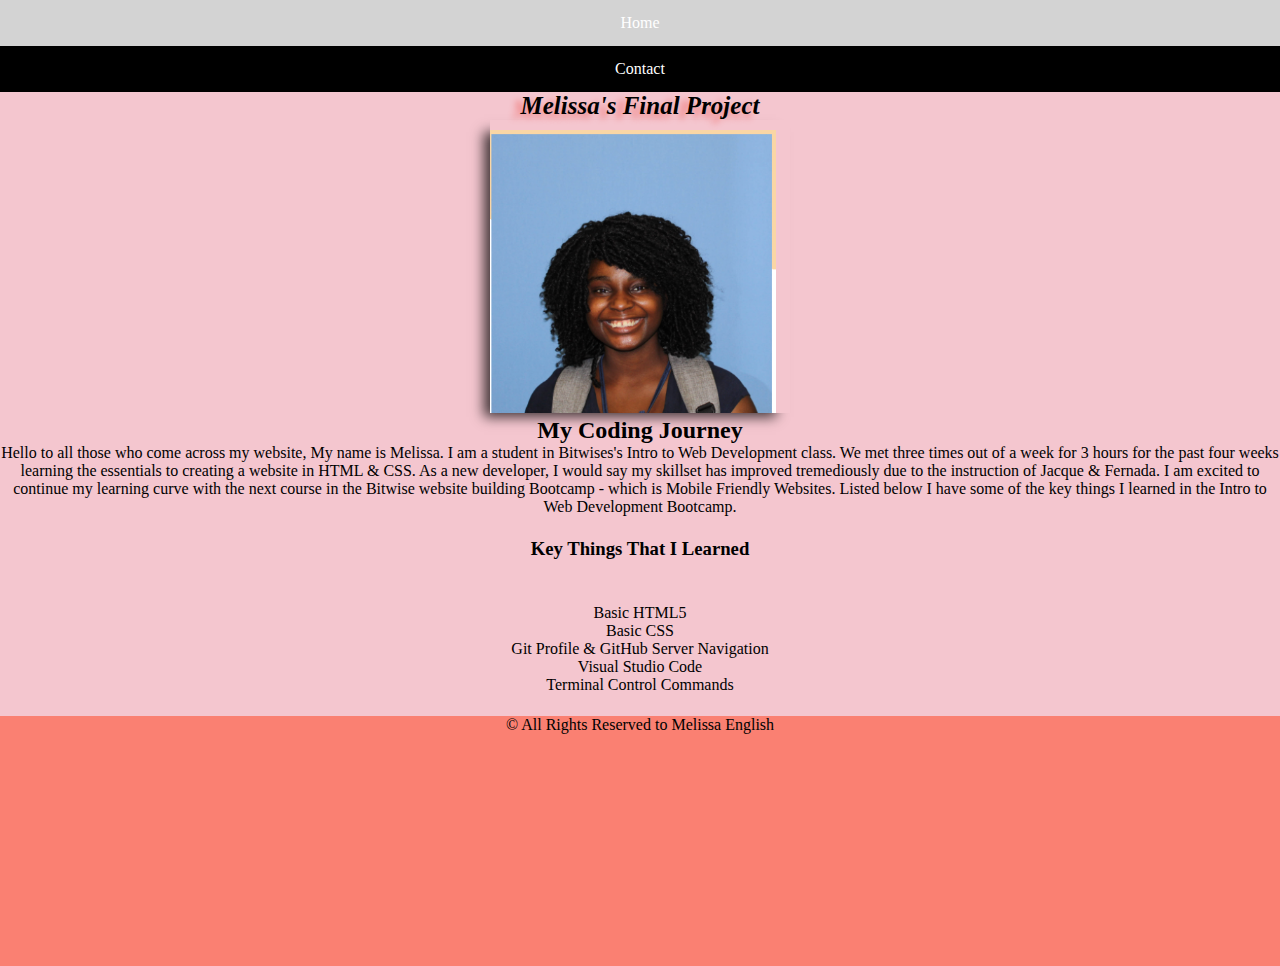
<file: index.html>
<!DOCTYPE html>
<html lang="en">
<head>
    <meta charset="UTF-8">
    <meta http-equiv="X-UA-Compatible" content="IE=edge">
    <meta name="viewport" content="width=device-width, initial-scale=1.0">
    <meta name="author" content="Melissa">
    <meta name="description" content="Intro to HTML and CSS Basics...">
    <title>WFB | Final Project</title>
    <!-- Font Awesome -->
    <link rel="stylesheet" href="https://cdnjs.cloudflare.com/ajax/libs/font-awesome/6.3.0/css/all.min.css" integrity="sha512-SzlrxWUlpfuzQ+pcUCosxcglQRNAq/DZjVsC0lE40xsADsfeQoEypE+enwcOiGjk/bSuGGKHEyjSoQ1zVisanQ==" crossorigin="anonymous" referrerpolicy="no-referrer" />
    
    <link rel="stylesheet" href="./css/styles.css">

</head>
<body>
    <header>
        <nav style="background-color: black;">
            <ul>
                <li>
                    <a href="index.html">Home</a>
                </li>
                <li>
                    <a href="contact.html">Contact</a>
                </li>
            </ul>
        </nav>
    </header>
    <section>
    <h1 class="main-headers">Melissa's Final Project</h1>
    <main id="main-content">
    <img src="./img/pic_of_me.png" alt="A headshot photo of Melissa">
    </section>
            <h2>My Coding Journey</h2>
                <p> Hello to all those who come across my website,
                    My name is Melissa. I am a student in Bitwises's Intro to Web Development class. We met three times out of a week for 3 hours for the past four weeks learning the essentials to creating a website in HTML & CSS. As a new developer, I would say my skillset has improved tremediously due to the instruction of Jacque & Fernada. I am excited to continue my learning curve with the next course in the Bitwise website building Bootcamp - which is Mobile Friendly Websites. Listed below I have some of the key things I learned in the Intro to Web Development Bootcamp. 
                </p>
                <h3 class="md-space"> Key Things That I Learned </h3>
                <div class="md-space">
                    <ul>
                        <li>Basic HTML5</li>
                        <li>Basic CSS</li>
                        <li>Git Profile & GitHub Server Navigation</li>
                        <li>Visual Studio Code</li>
                        <li>Terminal Control Commands</li>
                    </ul>
                </div>
        </section>
        </div>
        <footer>
            <div class="social-links">
                <p>
                    <a href="https://github.com/mmarketu119" target="_blank">    
                        <i class="fa-brands fa-github"></i>
                    </a>
                    <a href="#" target="_blank">
                        <i class="fa-brands fa-facebook"></i>
                    </a>
                    <a href="#" target="_blank">
                        <i class="fa-brands fa-twitter"></i>  
                    </a>
                </p>
                <p>&copy; All Rights Reserved to Melissa English</p>
            </div>
        </footer>
</body>
</html>
</file>
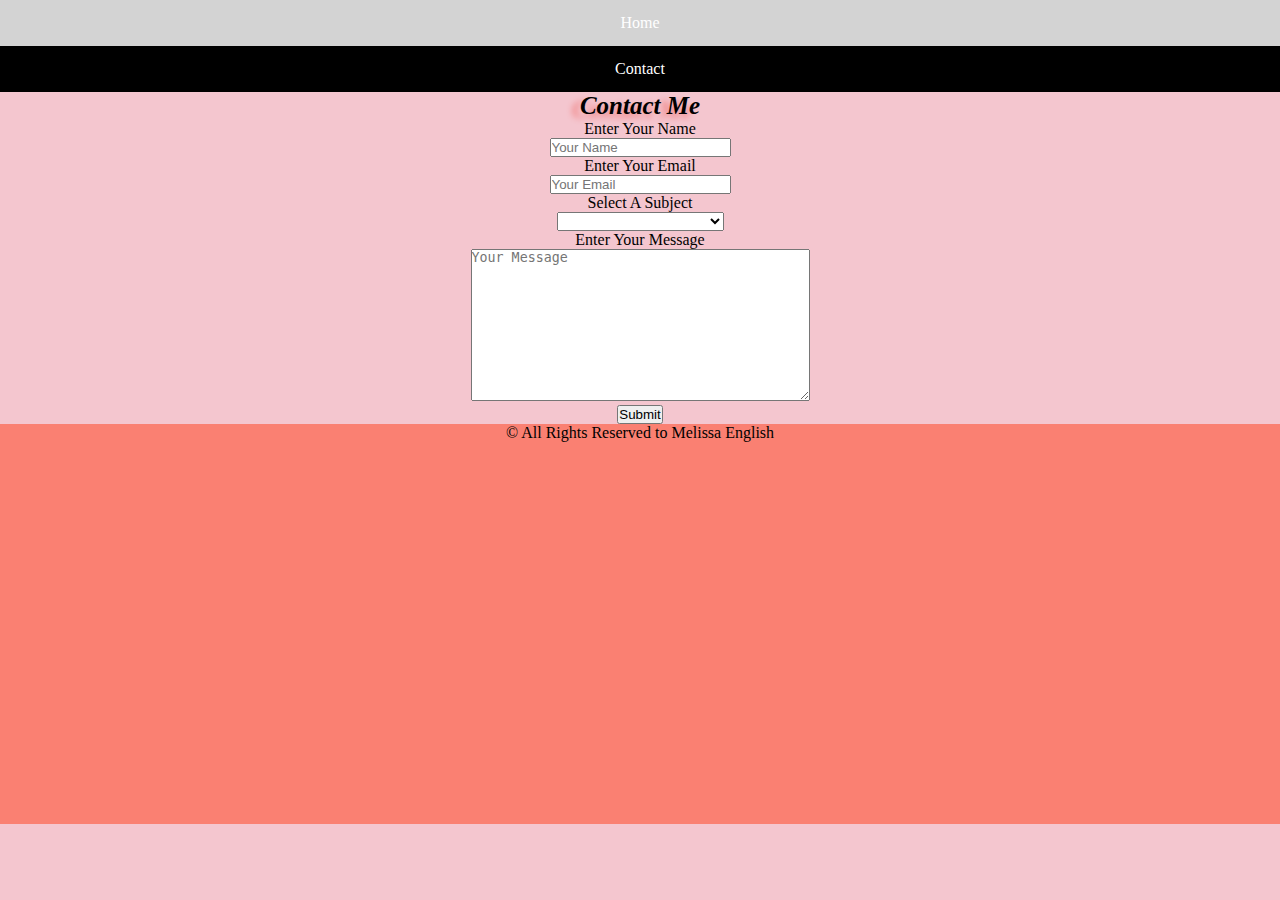
<file: contact.html>
<!DOCTYPE html>
<html lang="en">
<head>
    <meta charset="UTF-8">
    <meta http-equiv="X-UA-Compatible" content="IE=edge">
    <meta name="viewport" content="width=device-width, initial-scale=1.0">
    <meta name="author" content="Melissa">
    <meta name="description" content="Intro to HTML and CSS Basics...">
    <title>WFB | Final Project</title>
    <!-- Font Awesome -->
    <link rel="stylesheet" href="https://cdnjs.cloudflare.com/ajax/libs/font-awesome/6.3.0/css/all.min.css" integrity="sha512-SzlrxWUlpfuzQ+pcUCosxcglQRNAq/DZjVsC0lE40xsADsfeQoEypE+enwcOiGjk/bSuGGKHEyjSoQ1zVisanQ==" crossorigin="anonymous" referrerpolicy="no-referrer" />
    <link rel="stylesheet" href="./css/styles.css">
</head>
<body>
    <header>
        <nav style="background-color: black;">
            <ul>
                <li>
                    <a href="index.html">Home</a>
                </li>
                <li>
                    <a href="contact.html">Contact</a>
                </li>
            </ul>
        </nav>
    </header>
    <h1 class="main-headers">Contact Me</h1>
    <main>
        <form method="" action="">
            <div class=".input-wrapper">
            <label for= "input-full-name">Enter Your Name</label>
            <!-- name, email, subject, message form -->
            <input id="input-full-name" name="full-name" type="text" placeholder="Your Name">
        </div>
        <div class=".input-wrapper">
            <label for="input-email">Enter Your Email</label>
            <input id="input-email" name="email" type="email" placeholder="Your Email">
        </div>
        <div class=".input-wrapper">
            <label for="input-subject">Select A Subject</label>
            <select id="input-subject" name="subject" placeholder="">
                <option></option>
                <option value="meeting">Order my e-Book</option>
                <option value="consultation">Schedule a Consultation</option>
                <option value="Question">Ask a Question</option>
            </select>
        </div>
        <div class=".input-wrapper">
            <label for="input-message">Enter Your Message</label>
            <textarea id="input-message" name="message" placeholder="Your Message" cols="40" rows="10"></textarea>
        </div>
        <div class=".input-wrapper">
            <label for="input-button"></label>
            <input id="input-button" name="button" type="submit">
        </div>
    </form>
    </main>
    <footer style="height: 400px;">
        <div class="social-links">
            <p>
                <a href="https://github.com/mmarketu119" target="_blank">    
                    <i class="fa-brands fa-github"></i>
                </a>
                <a href="#" target="_blank">
                    <i class="fa-brands fa-facebook"></i>
                </a>
                <a href="#" target="_blank">
                    <i class="fa-brands fa-twitter"></i>  
                </a>
            </p>
            <p>&copy; All Rights Reserved to Melissa English</p>
        </div>
    </footer>
    </body>
</html>
</file>
<file: css/styles.css>
/*Global Stlyes*/
a{
  text-decoration: none;
}
*{
  box-sizing: border-box;
  margin: 0;
  padding: 0;
}

/*This is the navigation bar style formatting, should be same for each page*/
ul {
  list-style-type: none;
  position: sticky;
  margin: 0;
  padding: 0;
  overflow: hidden;
}
li a {
    display: block;
    color: white;
    padding: 14px 16px;
    text-decoration: none;
  }
  li a:hover {
    background-color: lightgrey;
  }
 /*This is the font styling for h1 titles*/
 .main-headers{
    text-shadow: -8px 4px 6px  lightcoral;
    font-style: italic;
    text-align: center;
    font-size: 25px;
 }
 body{
  text-align: center;
    background-color: rgb(244, 198, 207);
}
label{
  display: block;
}
.input-wrapper{
  margin: 13px 0 ;
}
footer{
  height: 250px;
  background-color: salmon;

}
.md-space {
  /*   padding-left: 32px;
    padding-right: 32px;
    padding-top: 22px;
    padding-bottom: 22px; */
  /*  2 value combo shorthand  */
    padding: 22px 32px;
  }
  img {
    width: 300px;
  /*   padding-top: 10px;
    padding-right: 14px;
    padding-bottom: 10px;
    padding-left: 0; */
    padding:  10px 14px 0 0;
    -webkit-box-shadow: -10px 8px 12px -4px rgba(0,0,0,0.74); 
  box-shadow: -10px 8px 12px -4px rgba(0,0,0,0.74);
  }
</file>
